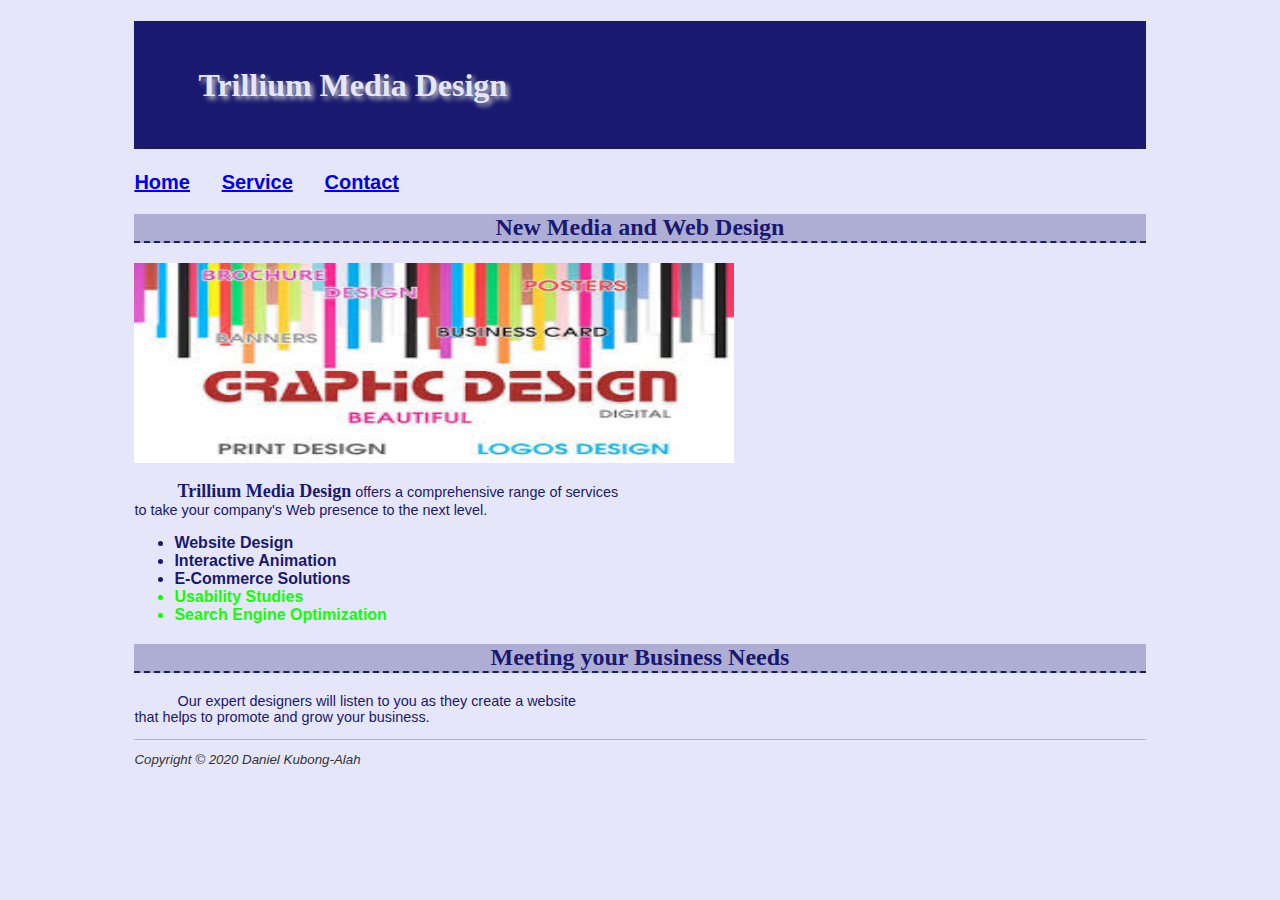
<file: index.html>
<!DOCTYPE html>
<html lang="en">
<head>
	<title>Trillium Media Design</title>
	<meta charset="utf-8">
	<link rel="stylesheet" href="trillium.css">
</head>
<body>
<div id="wrapper">
<header>
	<h1>Trillium Media Design</h1>
</header>
<nav>
	<b> <a href="index.html"> Home</a> &nbsp; 
		<a href="service.html"> Service</a> &nbsp; 
		<a href="contact.html"> Contact</a> </b> 
</nav>
<main>
	<h2>New Media and Web Design</h2>
	<img src="graphics.jpg" alt="Trillium Media Design Logo" width="600" height="200">
		<p><span class="company">Trillium Media Design</span> offers a comprehensive range of services <br>
		to take your company&#39;s Web presence to the next level. </p>
		<ul>
			<li>Website Design</li>
			<li>Interactive Animation</li>
			<li>E-Commerce Solutions</li>
			<li class="feature">Usability Studies</li>
			<li Class="feature">Search Engine Optimization</li>
		</ul>
	<h2>Meeting your Business Needs</h2>
		<p>Our expert designers will listen to you as they create a website <br>
		that helps to promote and grow your business. </p>
</main>
<footer>
	<small>
	<i>
	Copyright &copy; 2020 Daniel Kubong-Alah 
	</i>
	</small>
</footer>
</div>
</body>
</html>
</file>
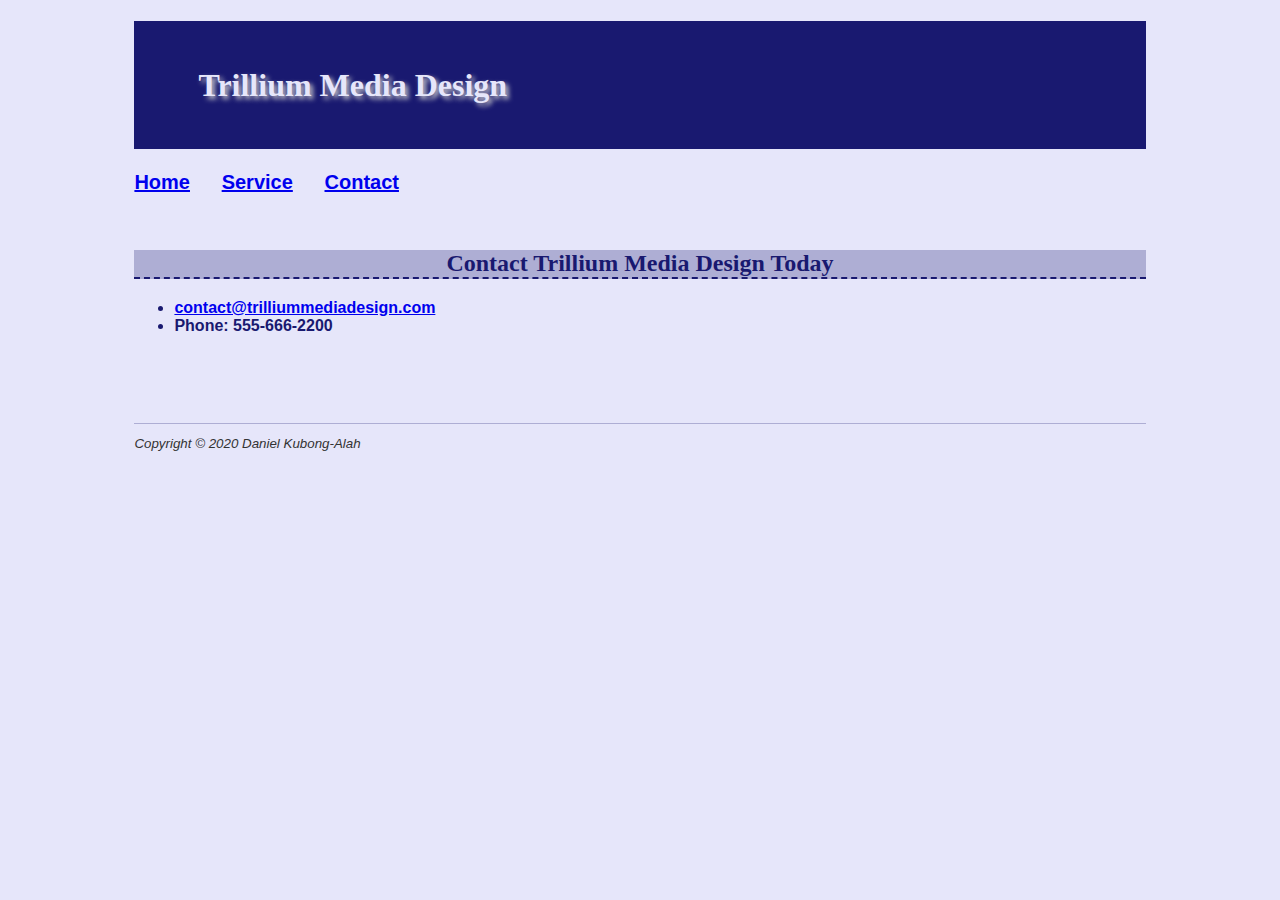
<file: contact.html>
<!DOCTYPE html>
<html lang="en">
<head>
	<title>Trillium Media Design - Contact</title>
	<meta charset="utf-8">
<link rel="stylesheet" href="trillium.css">
</head>
<body>
<div id="wrapper">
<header>
	<h1>Trillium Media Design</h1>
</header>
<nav>
	<b> <a href="index.html"> Home</a> &nbsp; 
		<a href="service.html"> Service</a> &nbsp; 
		<a href="contact.html"> Contact</a> </b> 
</nav>
<br>
<br>
<main>
<div>
	<h2>Contact Trillium Media Design Today</h2>
		<ul>
			<li><a href="mailto:contact@trilliummediadesign.com">contact@trilliummediadesign.com</a></li>
			<li>Phone: 555-666-2200</li>
		</ul>
</div>
</main>
<br>
<br>
<br>
<br>
<footer>
	<small><i>Copyright &copy; 2020 Daniel Kubong-Alah </i></small>
</footer>
</div>
</body>
</html>
</file>
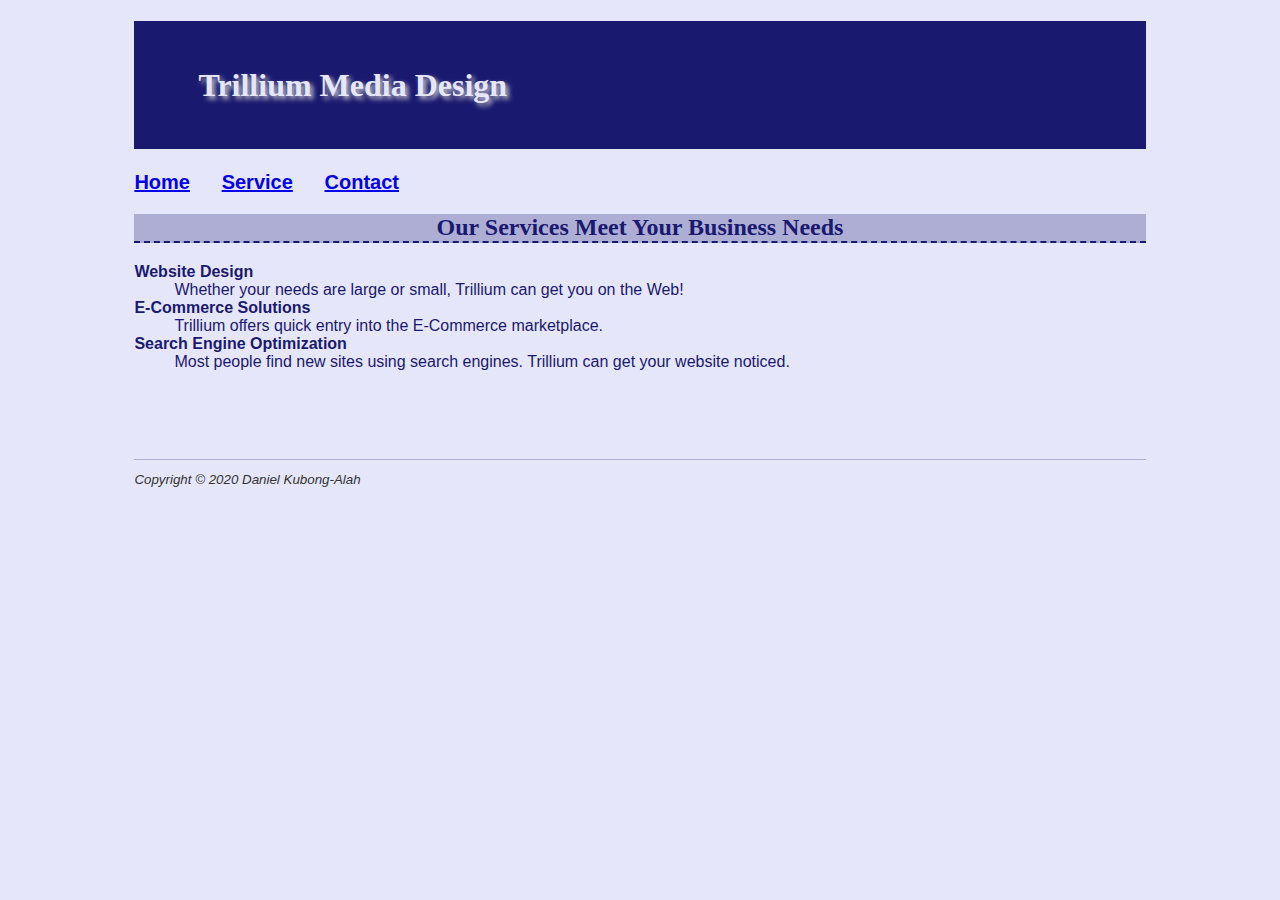
<file: service.html>
<!DOCTYPE html>
<html lang="en">
<head>
	<title>Trillium Media Design - Services</title>
	<meta charset="utf-8">
<link rel="stylesheet" href="trillium.css">
</head>
<body>
<div id="wrapper">
<header>
	<h1>Trillium Media Design</h1>
</header>
<nav>
	<b> <a href="index.html"> Home</a> &nbsp; 
		<a href="service.html"> Service</a> &nbsp; 
		<a href="contact.html"> Contact</a> </b> 
</nav>
<main>
	<h2>Our Services Meet Your Business Needs</h2>
	<dl>
		<dt><strong>Website Design</strong></dt> 
			<dd>Whether your needs are large or small, Trillium can get you on the Web! </dd>
	<dt><strong>E-Commerce Solutions</strong></dt>
		<dd>Trillium offers quick entry into the E-Commerce marketplace.</dd>
	<dt><strong>Search Engine Optimization</strong></dt>
		<dd>Most people find new sites using search engines.
		Trillium can get your website noticed.</dd>
	</dl>
</main>
<br>
<br>
<br>
<br>
<footer>
	<small><i>Copyright &copy; 2020 Daniel Kubong-Alah </i></small>
</footer>
</div>
</body>
</html>
</file>
<file: trillium.css>
body { background-color: #E6E6FA;
		color: #191970;
		font-family: Arial, Verdana, sans-serif;}
#wrapper { margin-left: auto;
		margin-right: auto;
		width: 80%; }
h1 { background-color: #191970; color: #e6e6fa;
		line-height: 200%;
		font-family: Georgia, "Times New Roman", serif;
		text-indent: 1em;
		text-shadow: 3px 3px 5px #cccccc;
		padding: 1em; }
h2 { background-color:#aeaed4; color: #191970;
		font-family: Georgia, "Times New Roman", serif;
		text-align: center;
		border-bottom: 2px dashed #191970; }
nav { font-weight: bold;
		font-size: 1.25em;
		word-spacing: 0.25em; }
.feature { color: #10FF00}
.company { font-weight: bold;
		font-family: Georgia, "Times New Roman", serif;
		font-size: 1.25em;}
p { font-size: 0.90em;
		text-indent: 3em; }
ul { font-weight: bold; }
footer { border-top: thin solid #aeaed4;
		padding-top: 10px;
		color: #333333; }
</file>
